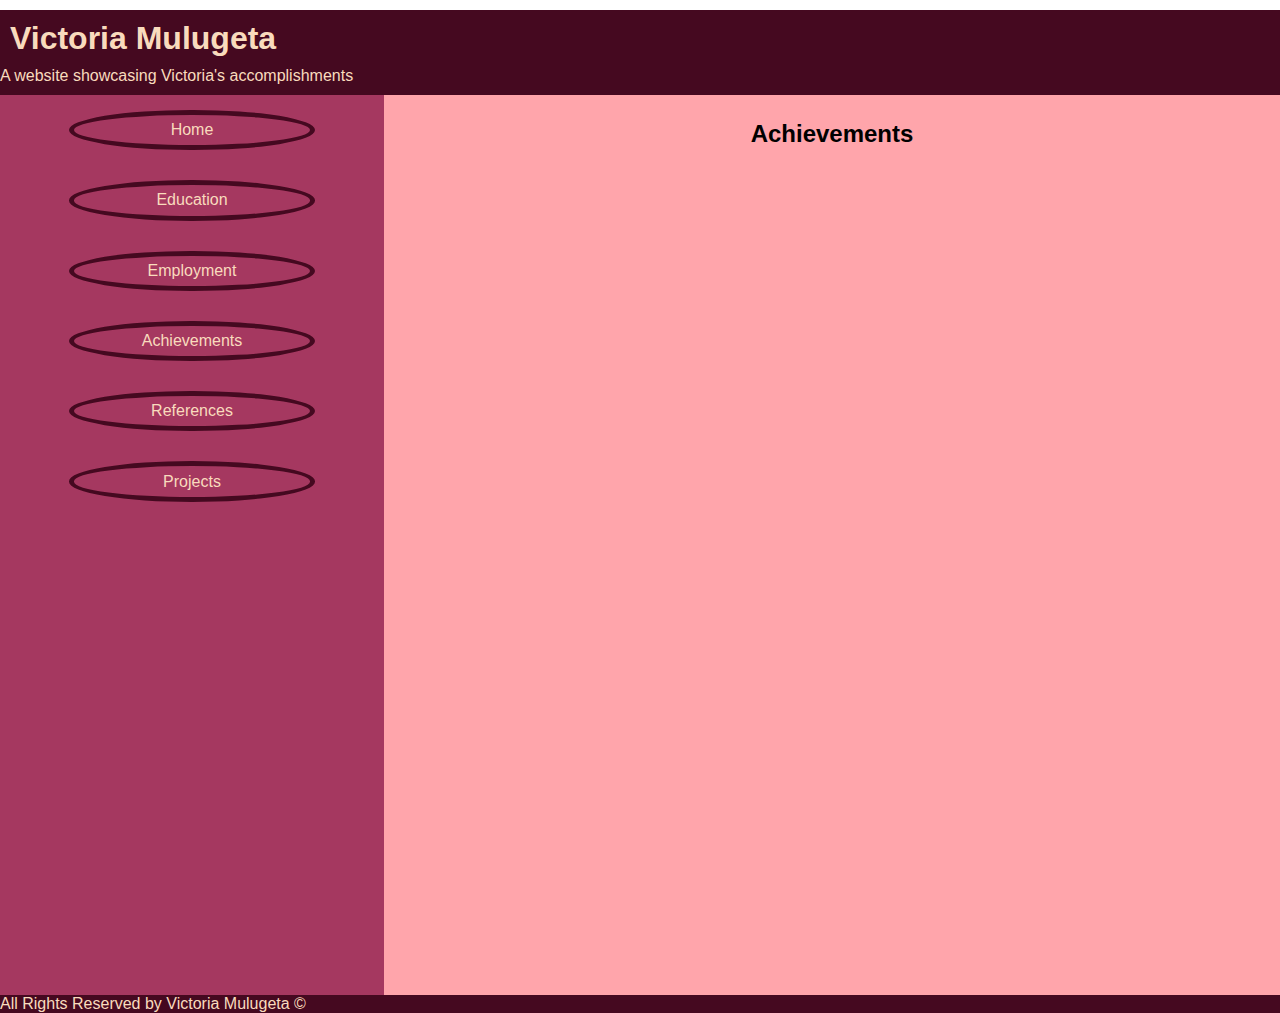
<file: achievements.html>
<!DOCTYPE html>
<html lang="en">

    <head>
        <meta charset="UTF-8">
        <title> Achievements | Victoria's Resume </title>
        <link rel="stylesheet" type="text/css" href="mp1.css">
    </head>

    <body>

        <div id="page-wrapper">

            <header>
                <h1>
                    Victoria Mulugeta
                </h1>
                <p>
                    A website showcasing Victoria's accomplishments
                </p>
            </header>

            <div id="container">

                <nav>
                    <ul>
                        <li><a href="./index.html"> Home </a></li>
                        <li><a href="./education.html"> Education </a></li>
                        <li><a href="./employment.html"> Employment </a></li>
                        <li><a href="./achievements.html"> Achievements </a></li>
                        <li><a href="./refrences.html"> References </a></li>
                        <li><a href="./projects.html"> Projects </a></li>
                    </ul>
                </nav>

                <main>
                    <h2>
                        Achievements
                    </h2>

                    <!-- replace with info -->

                </main>

            </div>

            <footer>
               <p> All Rights Reserved by Victoria Mulugeta &#169; </p>
                <!-- add credit link -->
            </footer>

        </div>

    </body>

</html>
</file>
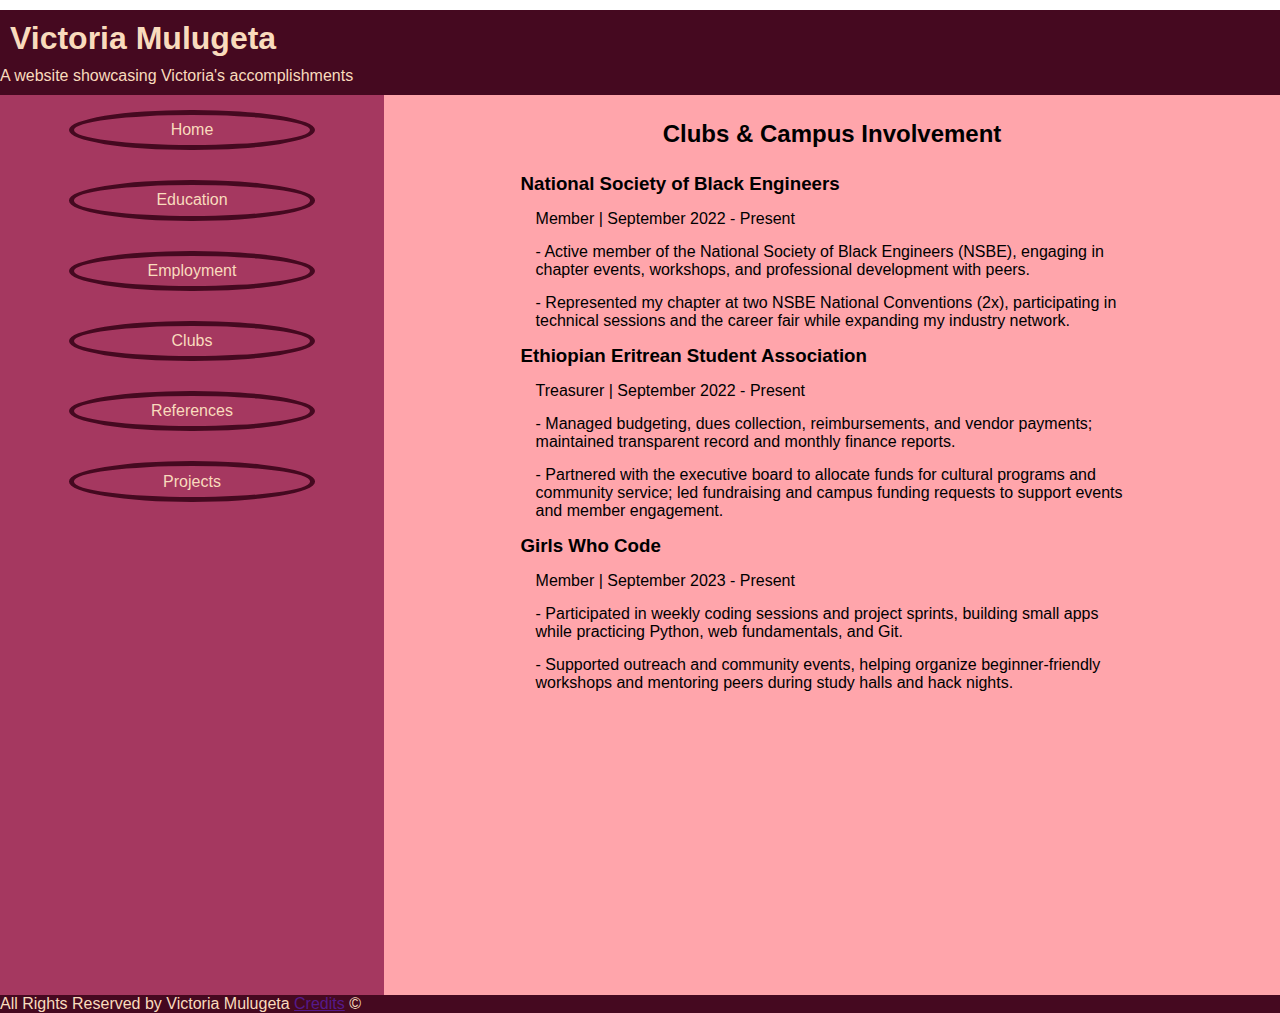
<file: clubs.html>
<!DOCTYPE html>
<html lang="en">

    <head>
        <meta charset="UTF-8">
        <title> Clubs | Victoria's Resume </title>
        <link rel="stylesheet" type="text/css" href="mp1.css">
    </head>

    <body>

        <div id="page-wrapper">

            <header>
                <h1>
                    Victoria Mulugeta
                </h1>
                <p>
                    A website showcasing Victoria's accomplishments
                </p>
            </header>

            <div id="container">

                <nav>
                    <ul>
                        <li><a href="./index.html"> Home </a></li>
                        <li><a href="./education.html"> Education </a></li>
                        <li><a href="./employment.html"> Employment </a></li>
                        <li><a href="./clubs.html"> Clubs </a></li>
                        <li><a href="./refrences.html"> References </a></li>
                        <li><a href="./projects.html"> Projects </a></li>
                    </ul>
                </nav>

                <main>
                    <h2>
                        Clubs & Campus Involvement
                    </h2>

                    <div id="collection">
                        <div id="item">
                            <h3>
                                National Society of Black Engineers
                            </h3>
                            <p>
                                Member | September 2022 - Present
                            </p>
                            <p>
                                - Active member of the National Society of Black Engineers (NSBE),
                                engaging in chapter events, workshops, and professional development with peers.
                             </p>
                             <p>
                                - Represented my chapter at two NSBE National Conventions (2x),
                                participating in technical sessions and the career fair while expanding my industry network.
                             </p>
                        </div>
                        <div id="item">
                            <h3>
                                Ethiopian Eritrean Student Association
                            </h3>
                            <p>
                                Treasurer | September 2022 - Present
                            </p>
                            <p>
                                - Managed budgeting, dues collection, reimbursements, and vendor
                                payments; maintained transparent record and monthly finance reports.
                             </p>
                             <p>
                                - Partnered with the executive board to allocate funds for cultural programs and
                                community service; led fundraising and campus funding requests to support events and member engagement.
                             </p>
                        </div>
                        <div id="item">
                            <h3>
                                Girls Who Code
                            </h3>
                            <p>
                                Member | September 2023 - Present
                            </p>
                            <p>
                                - Participated in weekly coding sessions and project sprints, building small apps while
                                practicing Python, web fundamentals, and Git.
                             </p>
                             <p>
                                - Supported outreach and community events, helping organize beginner-friendly workshops
                                and mentoring peers during study halls and hack nights.
                             </p>
                        </div>
                    </div>

                </main>

            </div>

            <footer>
                <p> All Rights Reserved by Victoria Mulugeta <a href="">Credits</a> &#169; </p>
            </footer>

        </div>

    </body>

</html>
</file>
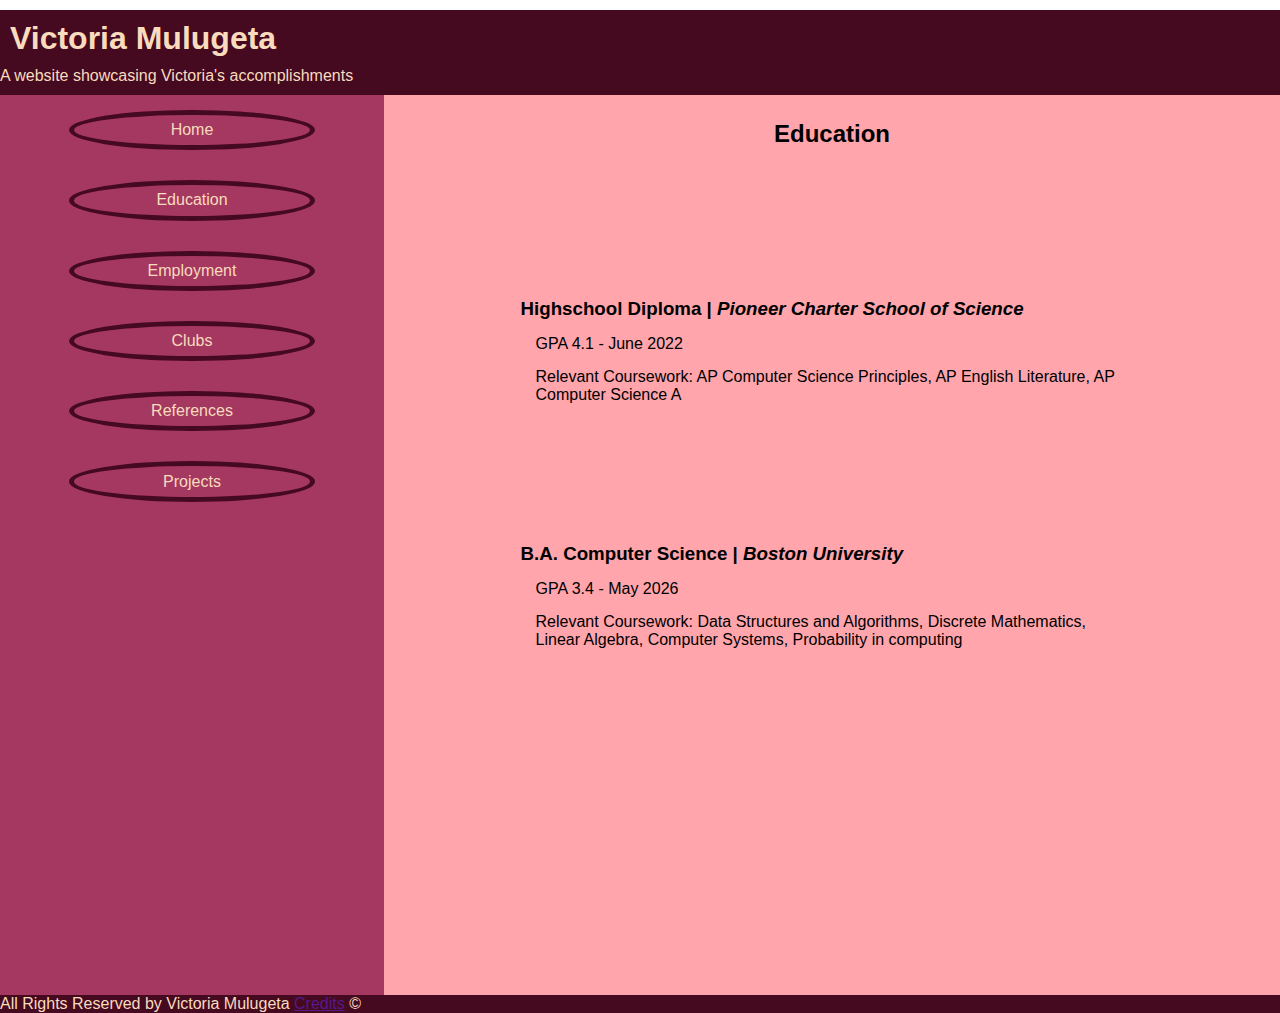
<file: education.html>
<!DOCTYPE html>
<html lang="en">

    <head>
        <meta charset="UTF-8">
        <title> Education | Victoria's Resume </title>
        <link rel="stylesheet" type="text/css" href="mp1.css">
    </head>

    <body>

        <div id="page-wrapper">

            <header>
                <h1>
                    Victoria Mulugeta
                </h1>
                <p>
                    A website showcasing Victoria's accomplishments
                </p>
            </header>

            <div id="container">

                <nav>
                    <ul>
                        <li><a href="./index.html"> Home </a></li>
                        <li><a href="./education.html"> Education </a></li>
                        <li><a href="./employment.html"> Employment </a></li>
                        <li><a href="./clubs.html"> Clubs </a></li>
                        <li><a href="./refrences.html"> References </a></li>
                        <li><a href="./projects.html"> Projects </a></li>
                    </ul>
                </nav>

                <main>
                    <h2>
                        Education
                    </h2>

                    <div id="collection">
                        <div id="eduitemfirst">
                            <h3>
                                Highschool Diploma | <em>Pioneer Charter School of Science</em>
                            </h3>
                            <p>
                                GPA 4.1 - June 2022
                            </p>
                            <p>
                                Relevant Coursework: AP Computer Science Principles, AP English Literature, AP Computer Science A
                            </p>
                        </div>
                        <div id="eduitem">
                            <h3>
                                B.A. Computer Science | <em>Boston University</em>
                             </h3>
                             <p>
                                GPA 3.4 - May 2026
                             </p>
                             <p>
                                Relevant Coursework: Data Structures and Algorithms, Discrete Mathematics, Linear Algebra,
                                Computer Systems, Probability in computing
                             </p>
                        </div>
                    </div>

                </main>

            </div>

            <footer>
                <p> All Rights Reserved by Victoria Mulugeta <a href="">Credits</a> &#169; </p>
            </footer>

        </div>

    </body>

</html>
</file>
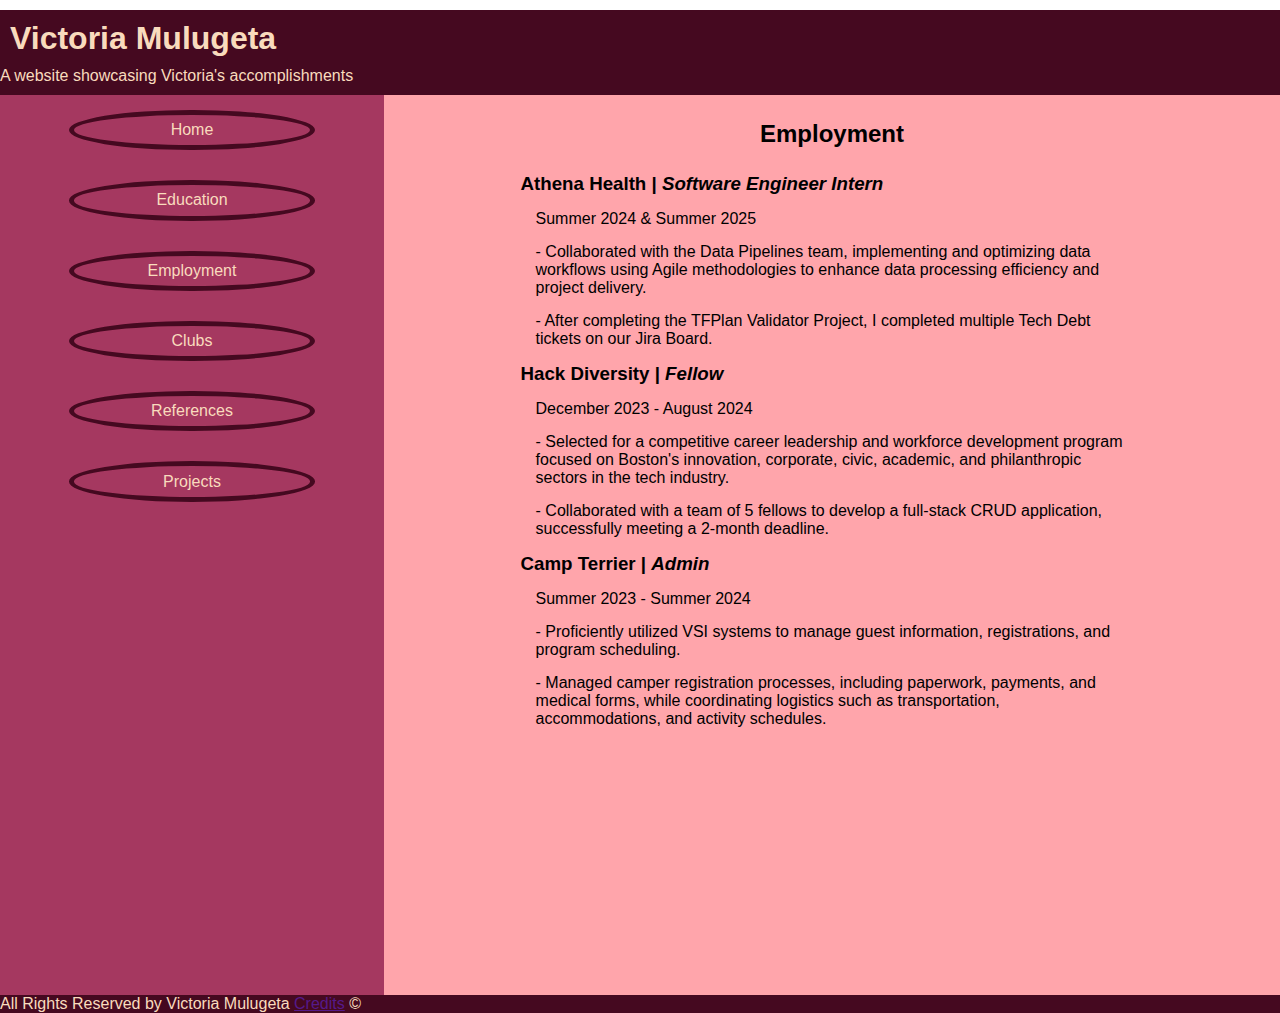
<file: employment.html>
<!DOCTYPE html>
<html lang="en">

    <head>
        <meta charset="UTF-8">
        <title> Employment | Victoria's Resume </title>
        <link rel="stylesheet" type="text/css" href="mp1.css">
    </head>

    <body>

        <div id="page-wrapper">

            <header>
                <h1>
                    Victoria Mulugeta
                </h1>
                <p>
                    A website showcasing Victoria's accomplishments
                </p>
            </header>

            <div id="container">

                <nav>
                    <ul>
                        <li><a href="./index.html"> Home </a></li>
                        <li><a href="./education.html"> Education </a></li>
                        <li><a href="./employment.html"> Employment </a></li>
                        <li><a href="./clubs.html"> Clubs </a></li>
                        <li><a href="./refrences.html"> References </a></li>
                        <li><a href="./projects.html"> Projects </a></li>
                    </ul>
                </nav>

                <main>
                    <h2>
                        Employment
                    </h2>

                    <div id="collection">
                        <div id="item">
                            <h3>
                                Athena Health | <em>Software Engineer Intern</em>
                            </h3>
                            <p>
                                Summer 2024 & Summer 2025
                            </p>
                            <p>
                                - Collaborated with the Data Pipelines team, implementing and optimizing data workflows using Agile
                                methodologies to enhance data processing efficiency and project delivery.
                            </p>
                            <p>
                                - After completing the TFPlan Validator Project, I completed multiple Tech Debt tickets on our Jira Board.
                            </p>
                        </div>
                        <div id="item">
                            <h3>
                                Hack Diversity | <em>Fellow</em>
                             </h3>
                             <p>
                                December 2023 - August 2024
                             </p>
                             <p>
                                - Selected for a competitive career leadership and workforce development program focused on Boston's
                                innovation, corporate, civic, academic, and philanthropic sectors in the tech industry.
                             </p>
                             <p>
                                - Collaborated with a team of 5 fellows to develop a full-stack CRUD application, successfully meeting a
                                2-month deadline.
                             </p>
                        </div>
                        <div id="item">
                            <h3>
                                Camp Terrier | <em>Admin</em>
                             </h3>
                             <p>
                                Summer 2023 - Summer 2024
                             </p>
                             <p>
                                - Proficiently utilized VSI systems to manage guest information, registrations, and program scheduling.
                             </p>
                             <p>
                                - Managed camper registration processes, including paperwork, payments, and medical forms, while
                                coordinating logistics such as transportation, accommodations, and activity schedules.
                             </p>
                        </div>
                    </div>


                </main>

            </div>

            <footer>
                <p> All Rights Reserved by Victoria Mulugeta <a href="">Credits</a> &#169; </p>
            </footer>

        </div>

    </body>

</html>
</file>
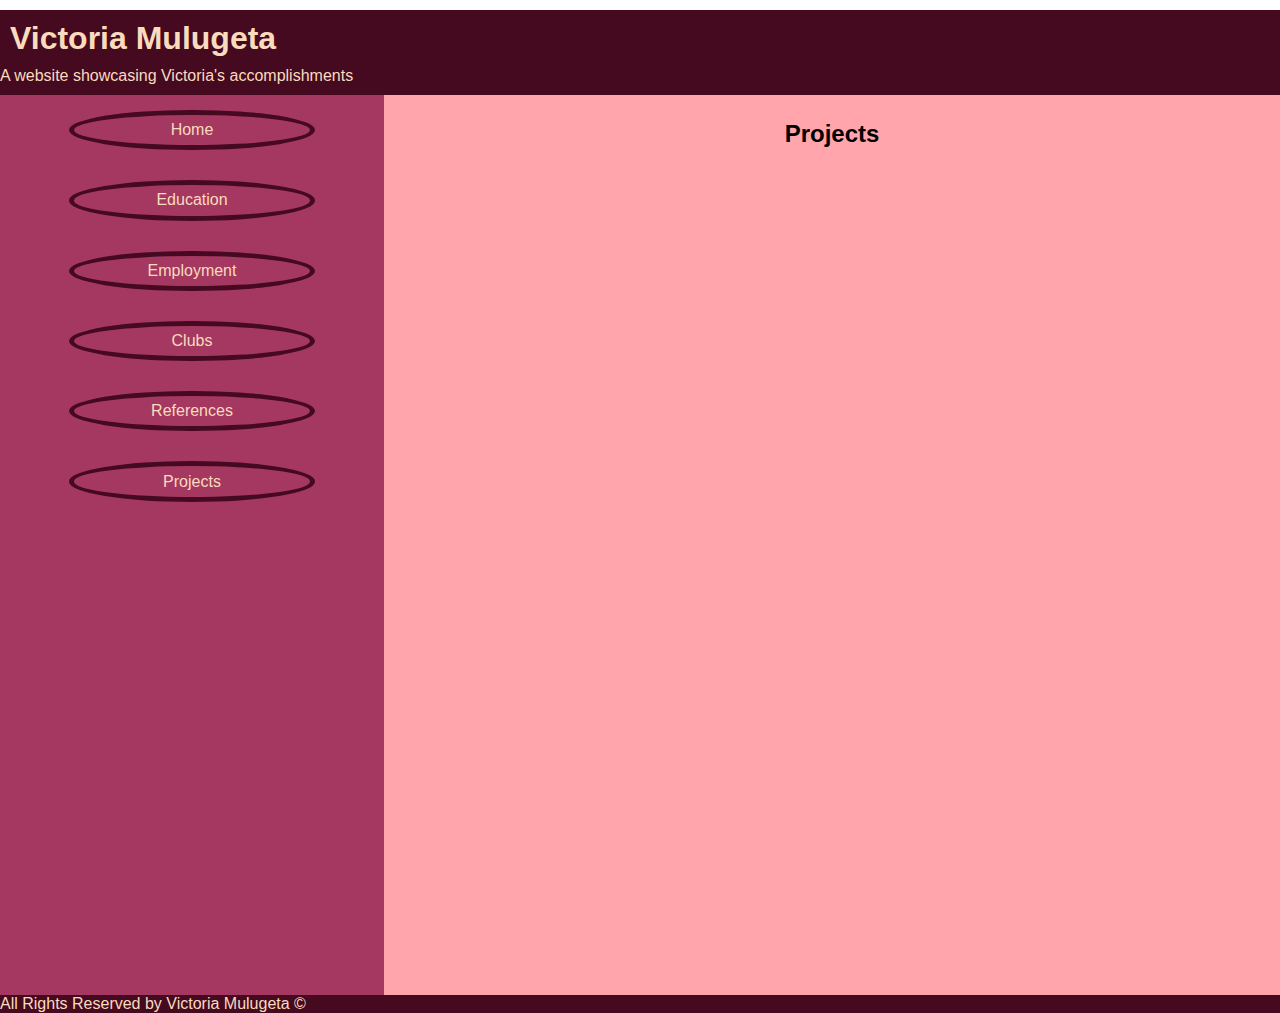
<file: projects.html>
<!DOCTYPE html>
<html lang="en">

    <head>
        <meta charset="UTF-8">
        <title> Projects | Victoria's Resume </title>
        <link rel="stylesheet" type="text/css" href="mp1.css">
    </head>

    <body>

        <div id="page-wrapper">

            <header>
                <h1>
                    Victoria Mulugeta
                </h1>
                <p>
                    A website showcasing Victoria's accomplishments
                </p>
            </header>

            <div id="container">

                <nav>
                    <ul>
                        <li><a href="./index.html"> Home </a></li>
                        <li><a href="./education.html"> Education </a></li>
                        <li><a href="./employment.html"> Employment </a></li>
                        <li><a href="./clubs.html"> Clubs </a></li>
                        <li><a href="./refrences.html"> References </a></li>
                        <li><a href="./projects.html"> Projects </a></li>
                    </ul>
                </nav>

                <main>
                    <h2>
                        Projects
                    </h2>

                    <!-- replace with info -->

                </main>

            </div>

            <footer>
               <p> All Rights Reserved by Victoria Mulugeta &#169; </p>
                <!-- add credit link -->
            </footer>

        </div>

    </body>

</html>
</file>
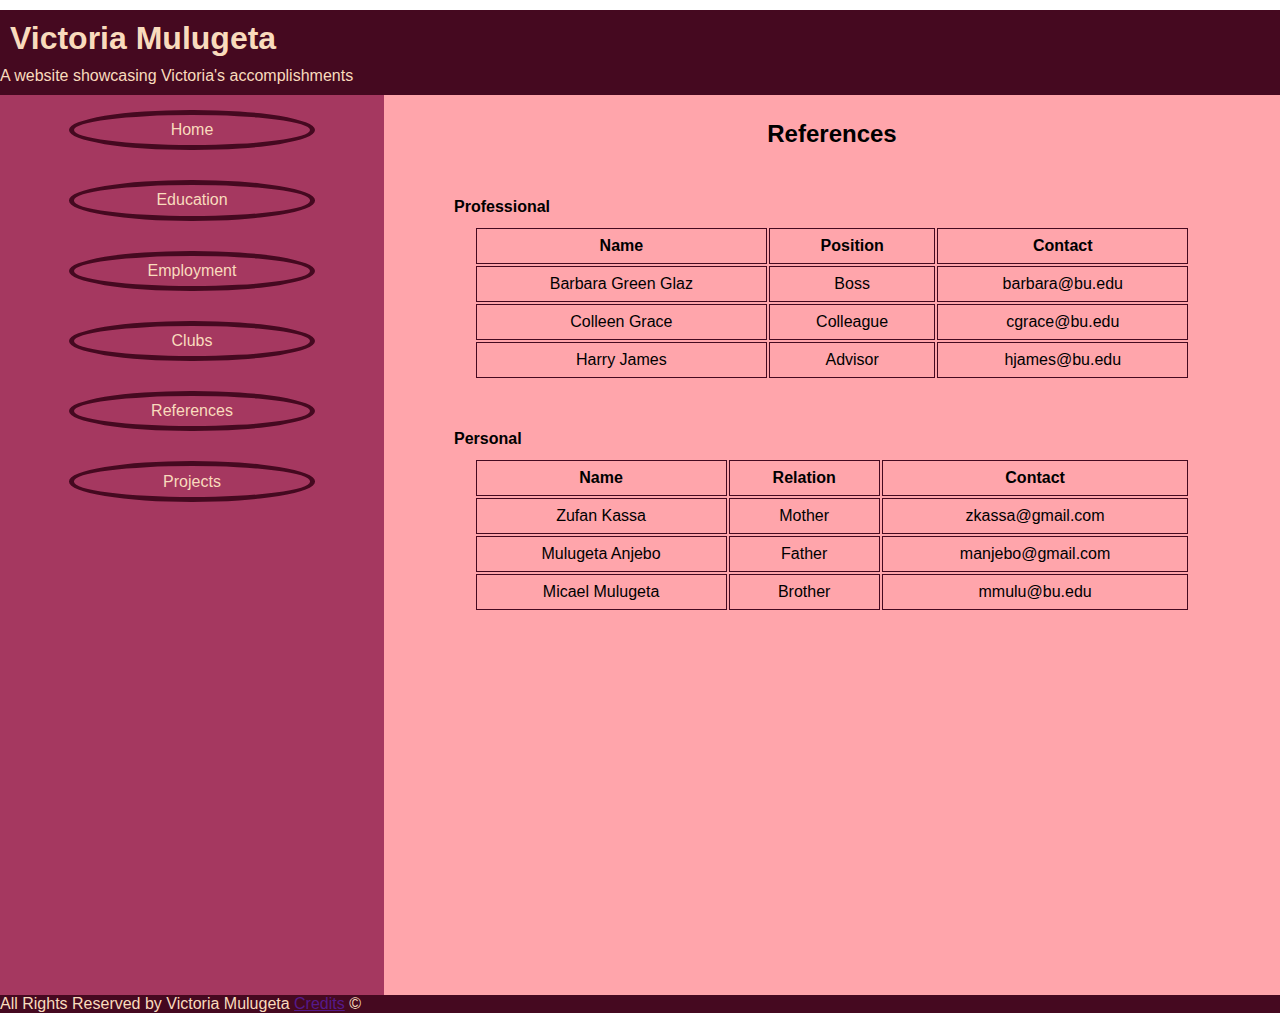
<file: refrences.html>
<!DOCTYPE html>
<html lang="en">

    <head>
        <meta charset="UTF-8">
        <title> References | Victoria's Resume </title>
        <link rel="stylesheet" type="text/css" href="mp1.css">
    </head>

    <body>

        <div id="page-wrapper">

            <header>
                <h1>
                    Victoria Mulugeta
                </h1>
                <p>
                    A website showcasing Victoria's accomplishments
                </p>
            </header>

            <div id="container">

                <nav>
                    <ul>
                        <li><a href="./index.html"> Home </a></li>
                        <li><a href="./education.html"> Education </a></li>
                        <li><a href="./employment.html"> Employment </a></li>
                        <li><a href="./clubs.html"> Clubs </a></li>
                        <li><a href="./refrences.html"> References </a></li>
                        <li><a href="./projects.html"> Projects </a></li>
                    </ul>
                </nav>

                <main>
                    <h2>
                        References
                    </h2>

                    <h4>
                        Professional
                    </h4>
                    <table>
                        <tr>
                            <th>
                                Name
                            </th>
                            <th>
                                Position
                            </th>
                            <th>
                                Contact
                            </th>
                        </tr>
                        <tr>
                            <td>
                                Barbara Green Glaz
                            </td>
                            <td>
                                Boss
                            </td>
                            <td>
                                barbara@bu.edu
                            </td>
                        </tr>
                        <tr>
                            <td>
                                Colleen Grace
                            </td>
                            <td>
                                Colleague
                            </td>
                            <td>
                                cgrace@bu.edu
                            </td>
                        </tr>
                        <tr>
                            <td>
                                Harry James
                            </td>
                            <td>
                                Advisor
                            </td>
                            <td>
                                hjames@bu.edu
                            </td>
                        </tr>
                    </table>

                    <h4>
                        Personal
                    </h4>
                    <table>
                        <tr>
                            <th>
                                Name
                            </th>
                            <th>
                                Relation
                            </th>
                            <th>
                                Contact
                            </th>
                        </tr>
                        <tr>
                            <td>
                                Zufan Kassa
                            </td>
                            <td>
                                Mother
                            </td>
                            <td>
                                zkassa@gmail.com
                            </td>
                        </tr>
                        <tr>
                            <td>
                                Mulugeta Anjebo
                            </td>
                            <td>
                                Father
                            </td>
                            <td>
                                manjebo@gmail.com
                            </td>
                        </tr>
                        <tr>
                            <td>
                                Micael Mulugeta
                            </td>
                            <td>
                                Brother
                            </td>
                            <td>
                                mmulu@bu.edu
                            </td>
                        </tr>
                    </table>


                </main>

            </div>

            <footer>
                <p> All Rights Reserved by Victoria Mulugeta <a href="">Credits</a> &#169; </p>
            </footer>

        </div>

    </body>

</html>
</file>
<file: mp1.css>
*{
    margin: 0;
    box-sizing: border-box;
    font-family: 'Gill Sans', 'Gill Sans MT', Calibri, 'Trebuchet MS', sans-serif;
}

#page-wrapper{
    background-color: #FFA5AB;
    margin: 0 auto;
    text-align: center;
}

#container{
    display: flex;
    flex-direction: row;
    width: 100%;
}

header, footer{
    background-color: #450920;
    text-align: left;
    color: #F9DBBD;
}

header h1{
    margin: 10px;
    padding-top: 10px;
    color: #F9DBBD;
}

header p{
    padding-bottom: 10px;
    color: #F9DBBD;
}

nav{
    background-color: #A53860;
    width: 30%;
    display: flex;
    justify-content: center;
}

nav ul {
    padding-left: 0;
    list-style: none;
    width: 80%;
    margin: 0 auto;
    display: flex;
    flex-direction: column;
    align-items: center;
}

nav li {
    border: 5px solid #450920;
    border-radius: 50%;
    padding: 2%;
    width: 80%;
    margin: 15px;
}

nav a{
    text-decoration: none;
    color: #F9DBBD;
}

main{
    height: 100vh;
    width: 70%;
}

main h2{
    margin: 25px;
}

main h4{
    margin-top: 50px;
    margin-bottom: 10px;
    text-align: left;
    padding-left: 70px
}

main p{
    margin: 15px;
}

img{
    height: 50%;
    width: auto;
    margin: 10px;
}

#collection{
    max-width: 70ch;
    margin: 0 auto;
    text-align: left;
    display: grid;
}

#eduitemfirst{
    margin-bottom: 20%;
    margin-top: 20%;
}
#eduitem{
    margin-bottom: 50%;
}

table {
    width: 80%;
    margin: auto;
}

th, td {
    border: 1px solid #450920;
    padding: 8px 10px;
}

#calc{
    background-color: lightpink;

}

#calc button{
    background-color: #A53860;
    color: white;
    margin-top: 10px;

}

/* above is desktop below is mobile display */
@media screen and (max-width: 1000px){

    #container{
        flex-direction: column;
    }

    header, footer{
        text-align: center;
    }

    nav{
        width: 100%;
    }

    nav ul{
        flex-direction: row;
    }

    nav li{
        margin: auto;
        min-width: 0;
    }

    nav a{
        font-size: 12px;
    }

    main{
        height: 100vh;
        width: 100%;
    }

    img{
        height: 40%;
        width: auto;
    }

}
</file>
